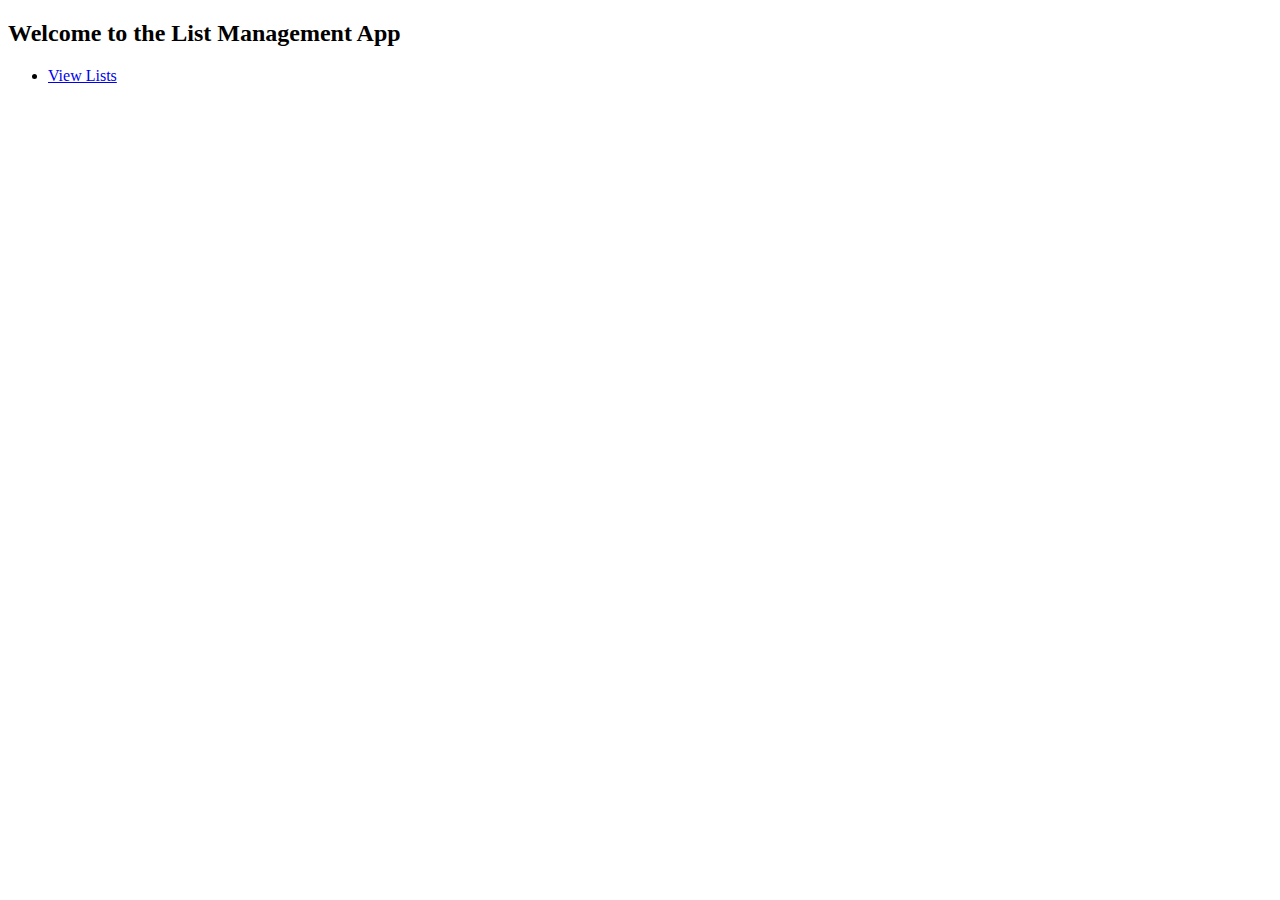
<file: java webapp/src/main/webapp/index.html>
<!DOCTYPE html>
<html lang="en">
<head>
  <meta charset="UTF-8">
  <title>List Management</title>
</head>
<body>
<h2>Welcome to the List Management App</h2>

<nav>
  <ul>
    <li>
      <a href="viewList.html">View Lists</a>
    </li>
  </ul>
</nav>

</body>
</html>
</file>
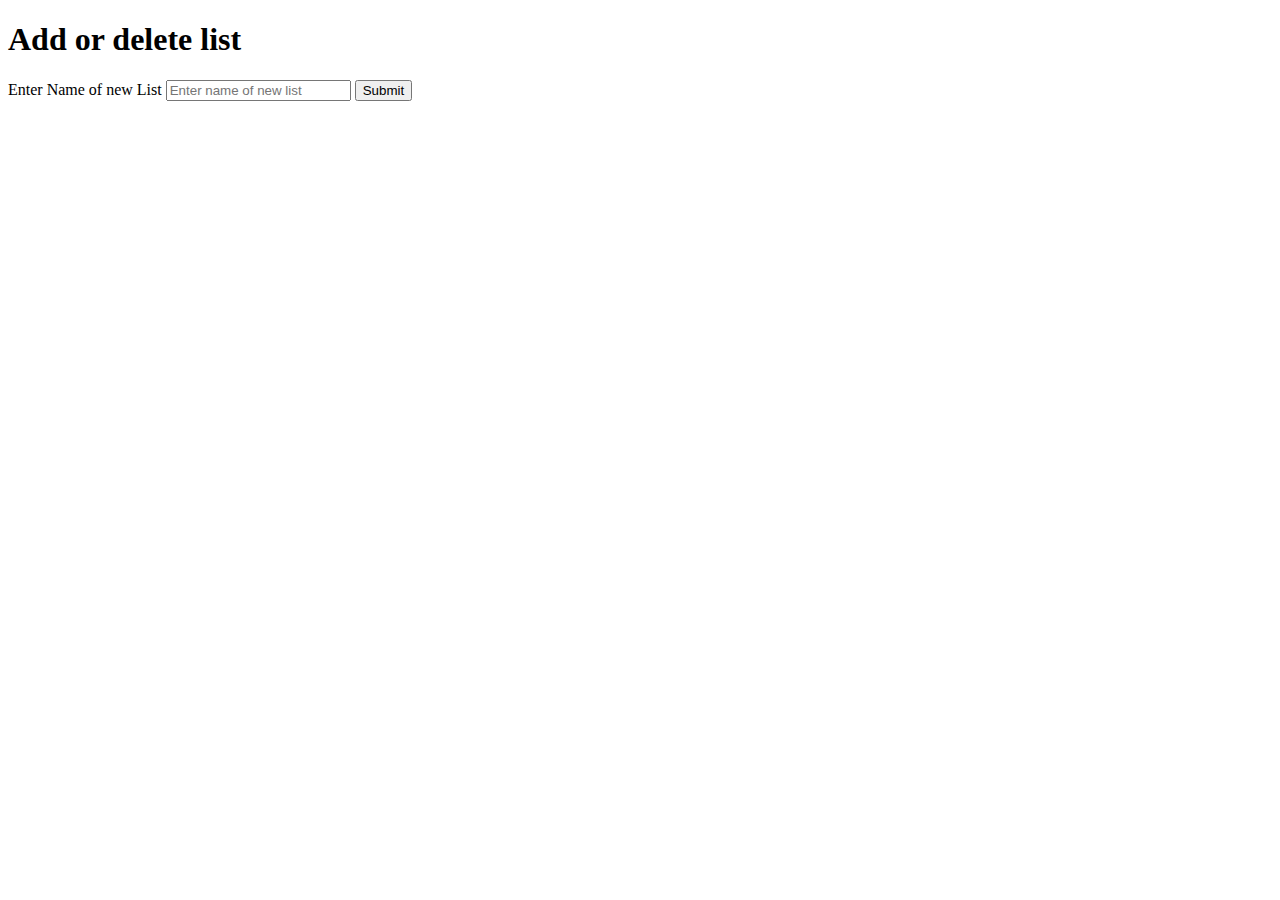
<file: java webapp/src/main/webapp/addList.html>
<!DOCTYPE html>
<html lang="en">
<head>
    <meta charset="UTF-8">
    <title>New List/Delete List</title>
</head>
<body>
<div class="main">
    <h1>Add or delete list</h1>
    <form method="POST" action="/newList.html">
        <label for="newListName">Enter Name of new List</label>
        <input type="text" id="newListName" name="newListName" placeholder="Enter name of new list" required/>
        <input type="submit" value="Submit"/>
    </form>
</div>
</body>
</html>
</file>
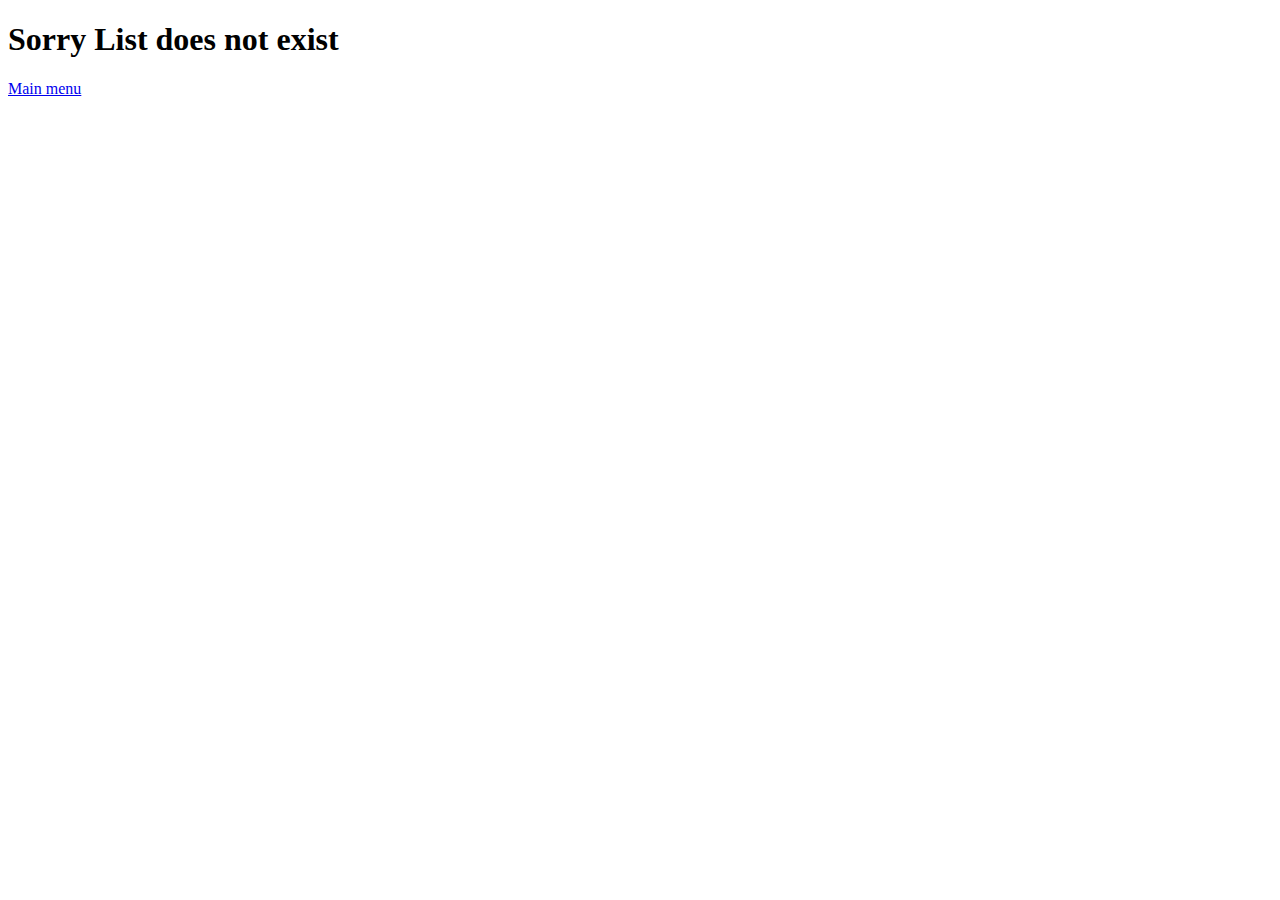
<file: java webapp/src/main/webapp/listUnavailable.html>
<!DOCTYPE html>
<html lang="en">
<head>
    <meta charset="UTF-8">
    <title>ERROR</title>
</head>
<body>
<div class="main">
    <h1>Sorry List does not exist</h1>
</div>
<a href="viewList.html">Main menu</a>
</body>
</html>
</file>
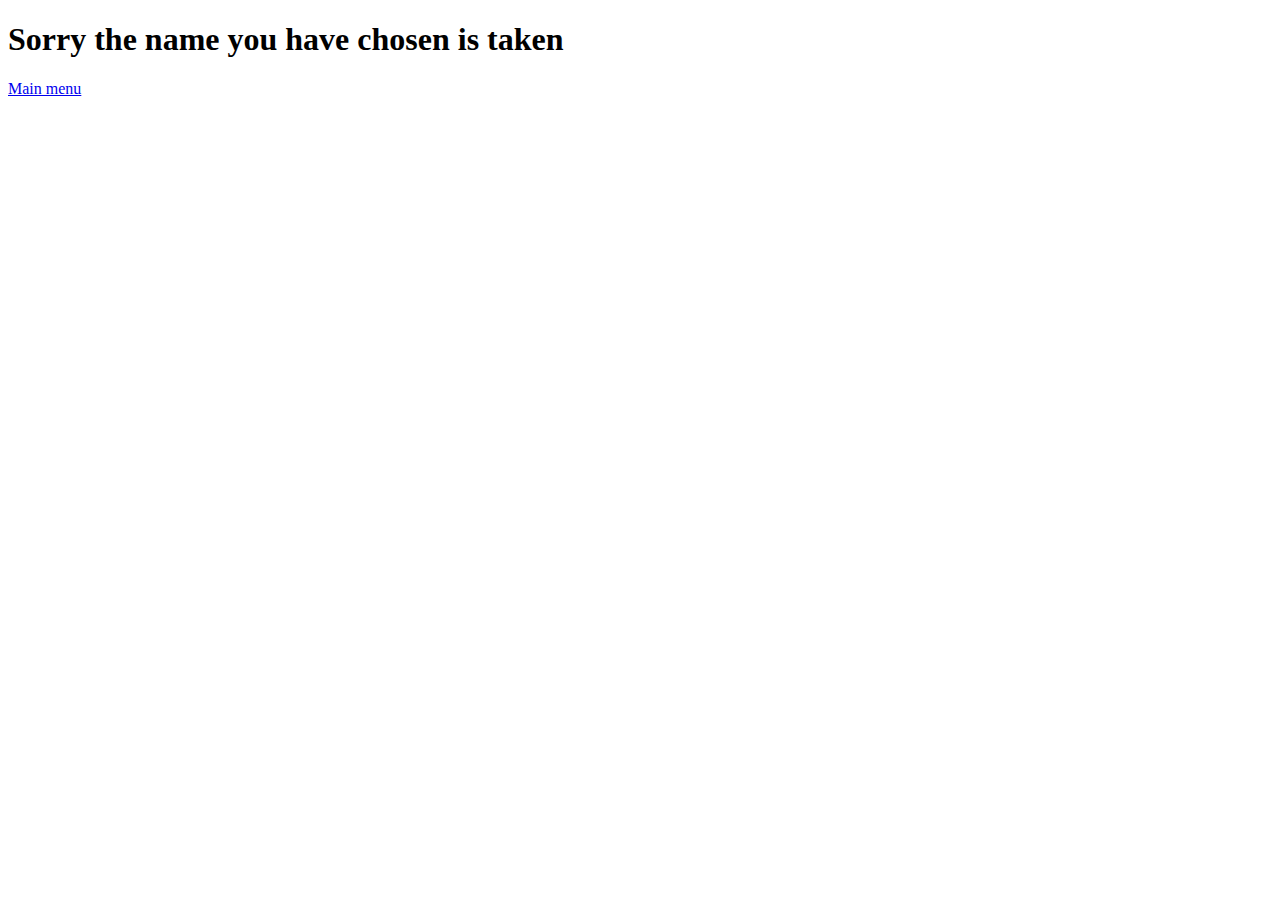
<file: java webapp/src/main/webapp/nameTaken.html>
<!DOCTYPE html>
<html lang="en">
<head>
    <meta charset="UTF-8">
    <title>ERROR</title>
</head>
<body>
<div class="main">
    <h1>Sorry the name you have chosen is taken</h1>
</div>
<a href="viewList.html">Main menu</a>
</body>
</html>
</file>
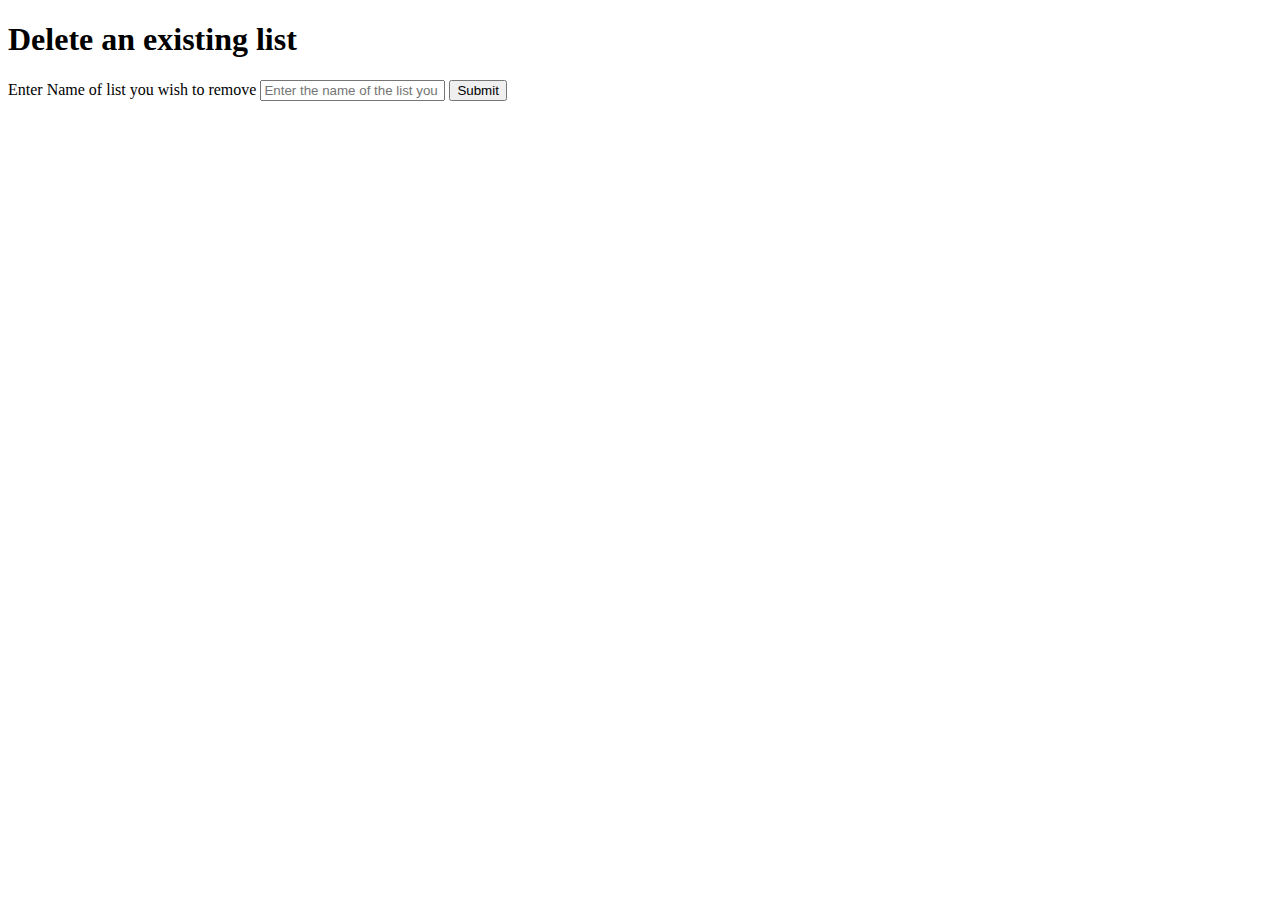
<file: java webapp/src/main/webapp/removeList.html>
<!DOCTYPE html>
<html lang="en">
<head>
    <meta charset="UTF-8">
    <title>Delete existing List</title>
</head>
<body>
<div class="main">
    <h1>Delete an existing list</h1>
    <form method="POST" action="/deleteList.html">
        <label for="removeListName">Enter Name of list you wish to remove</label>
        <input type="text" id="removeListName" name="removeListName"
               placeholder="Enter the name of the list you would like to delete" required/>
        <input type="submit" value="Submit"/>
    </form>
</div>
</body>
</html>
</file>
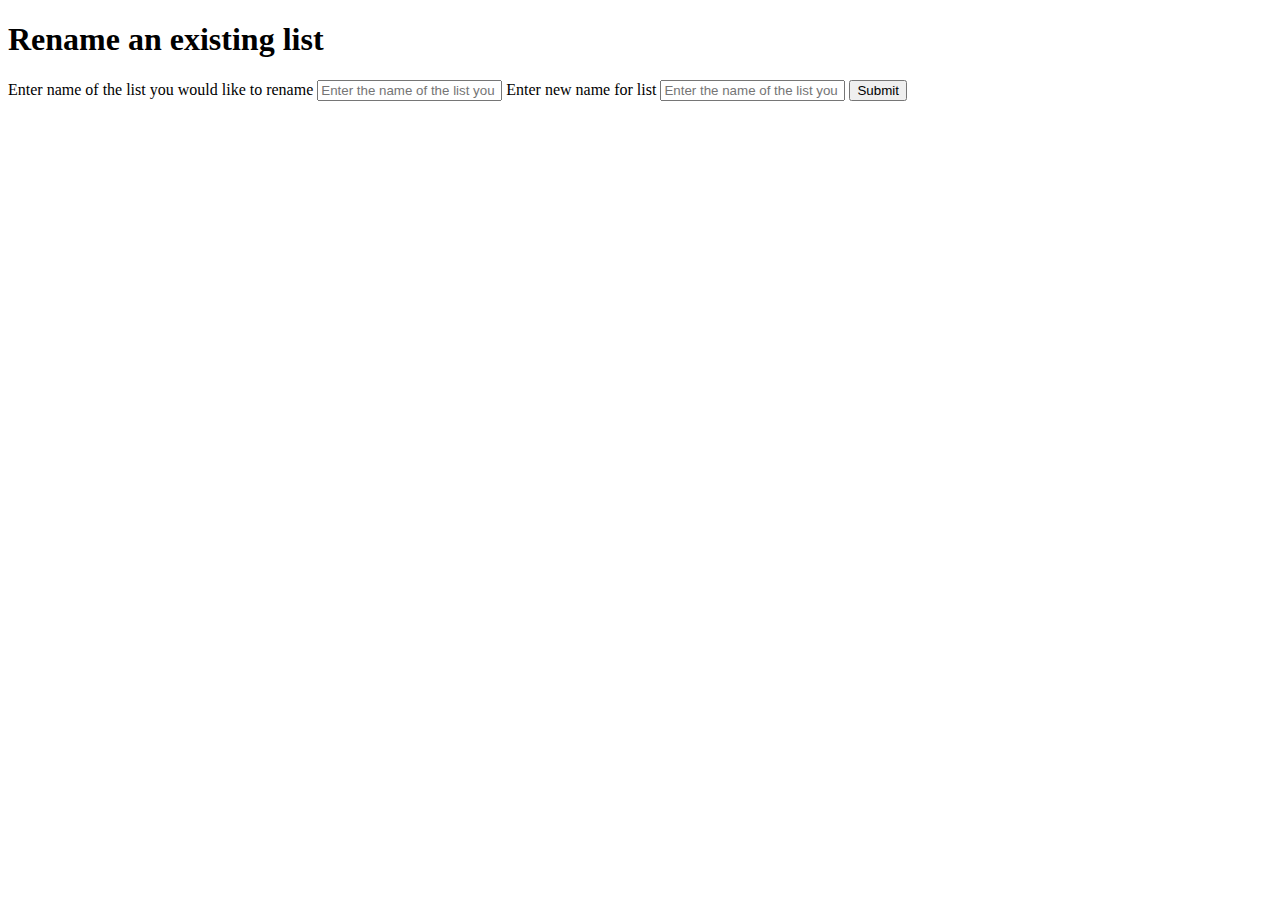
<file: java webapp/src/main/webapp/renameList.html>
<!DOCTYPE html>
<html lang="en">
<head>
    <meta charset="UTF-8">
    <title>Rename existing List</title>
</head>
<body>
<div class="main">
    <h1>Rename an existing list</h1>
    <form method="POST" action="/newName.html">
        <label for="renameListName">Enter name of the list you would like to rename</label>
        <input type="text" id="renameListName" name="renameListName"
               placeholder="Enter the name of the list you would like to rename" required/>
        <label for="newName">Enter new name for list</label>
        <input type="text" id="newName" name="newName" placeholder="Enter the name of the list you would like to rename"
               required/>
        <input type="submit" value="Submit"/>
    </form>
</div>
</body>
</html>
</file>
